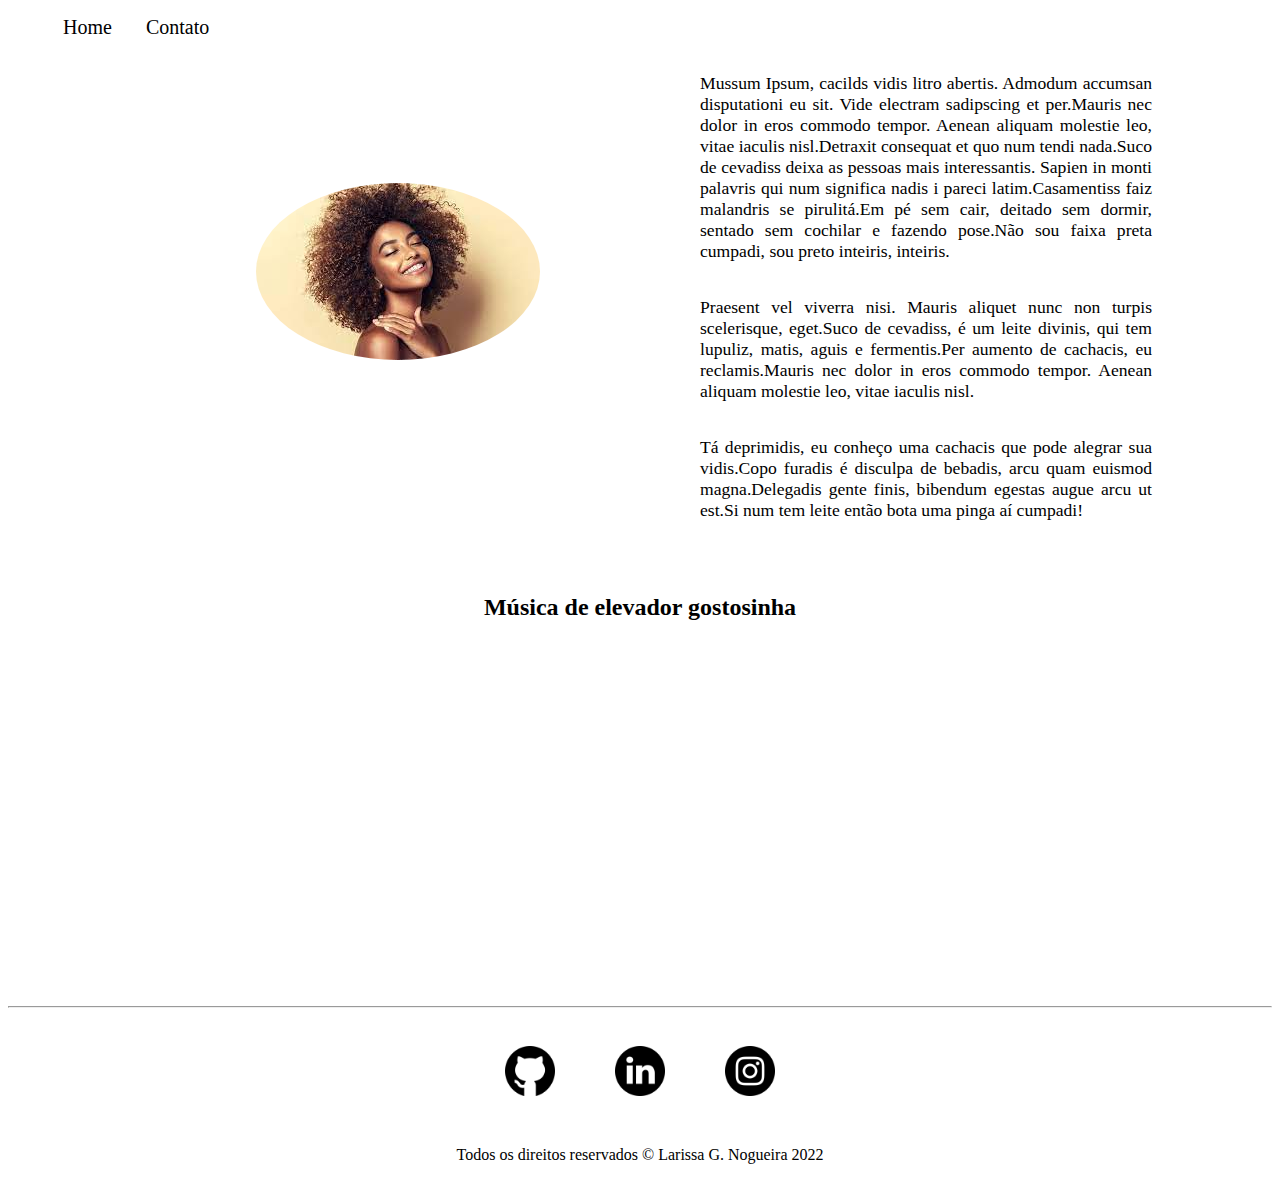
<file: index.html>
<!DOCTYPE html>
<html lang="pt-br">

<head>
    <meta charset="UTF-8">
    <meta http-equiv="X-UA-Compatible" content="IE=edge">
    <meta name="viewport" content="width=device-width, initial-scale=1.0">
    <title>Meu Perfil</title>
    <link rel="stylesheet" href="assets/css/style.css">
    

</head>

<body>
    <nav>
        <ul id="menu">
            <li>
                <a href="index.html">Home</a>
            </li>
            <li>
                <a href="contato.html">Contato</a>
            </li>
        </ul>
    </nav>
    <main>
        <section class="sobre">
            <div class="textos">
                <p class="justify">
                    Mussum Ipsum, cacilds vidis litro abertis. Admodum accumsan disputationi eu sit. Vide electram
                    sadipscing et per.Mauris nec dolor in eros commodo tempor. Aenean aliquam molestie leo, vitae
                    iaculis
                    nisl.Detraxit consequat et quo num tendi nada.Suco de cevadiss deixa as pessoas mais interessantis.
                    Sapien in monti palavris qui num significa nadis i pareci latim.Casamentiss faiz malandris se
                    pirulitá.Em pé sem cair, deitado sem dormir, sentado sem cochilar e fazendo pose.Não sou faixa preta
                    cumpadi, sou preto inteiris, inteiris.
                </p>

                <p class="justify">
                    Praesent vel viverra nisi. Mauris aliquet nunc non turpis scelerisque, eget.Suco de cevadiss, é um
                    leite
                    divinis, qui tem lupuliz, matis, aguis e fermentis.Per aumento de cachacis, eu reclamis.Mauris nec
                    dolor
                    in eros commodo tempor. Aenean aliquam molestie leo, vitae iaculis nisl.
                </p>

                <p class="justify">
                    Tá deprimidis, eu conheço uma cachacis que pode alegrar sua vidis.Copo furadis é disculpa de
                    bebadis,
                    arcu quam euismod magna.Delegadis gente finis, bibendum egestas augue arcu ut est.Si num tem leite
                    então
                    bota uma pinga aí cumpadi!
                </p>
            </div>

            <div>
                <img class="br-30 foto-home" src="assets/img/foto mulher.jpeg" alt="Foto da Home">
            </div>
        </section>

        <br><br>

        <h2 class="center">Música de elevador gostosinha</h2>

        <div class="container mb-50">
            <iframe width="560" height="315" src="https://www.youtube.com/embed/EtZ2m2Zm3vY"
                title="YouTube video player" frameborder="0"
                allow="accelerometer; autoplay; clipboard-write; encrypted-media; gyroscope; picture-in-picture"
                allowfullscreen></iframe>
        </div>
    </main>
    <hr>

    <footer>
        <div class="container-jc">
            <a href="https://github.com/nogueirarissa" target="_blank">
                <img class="tm-social p-30" src="assets/img/github.png" alt="Logo do Facebook">
            </a>

            <a href="https://www.linkedin.com/" target="_blank">
                <img class="tm-social p-30" src="assets/img/linkedin.png" alt="Logo do linkedin">
            </a>

            <a href="https://www.instagram.com/" target="_blank">
                <img class="tm-social p-30" src="assets/img/instagram.png" alt="Logo do instagram">
            </a>
        </div>

        <p class="center">
            Todos os direitos reservados &copy; Larissa G. Nogueira 2022
        </p>

    </footer>

    <script src="assets/script/script.js"></script>
</body>

</html>
</file>
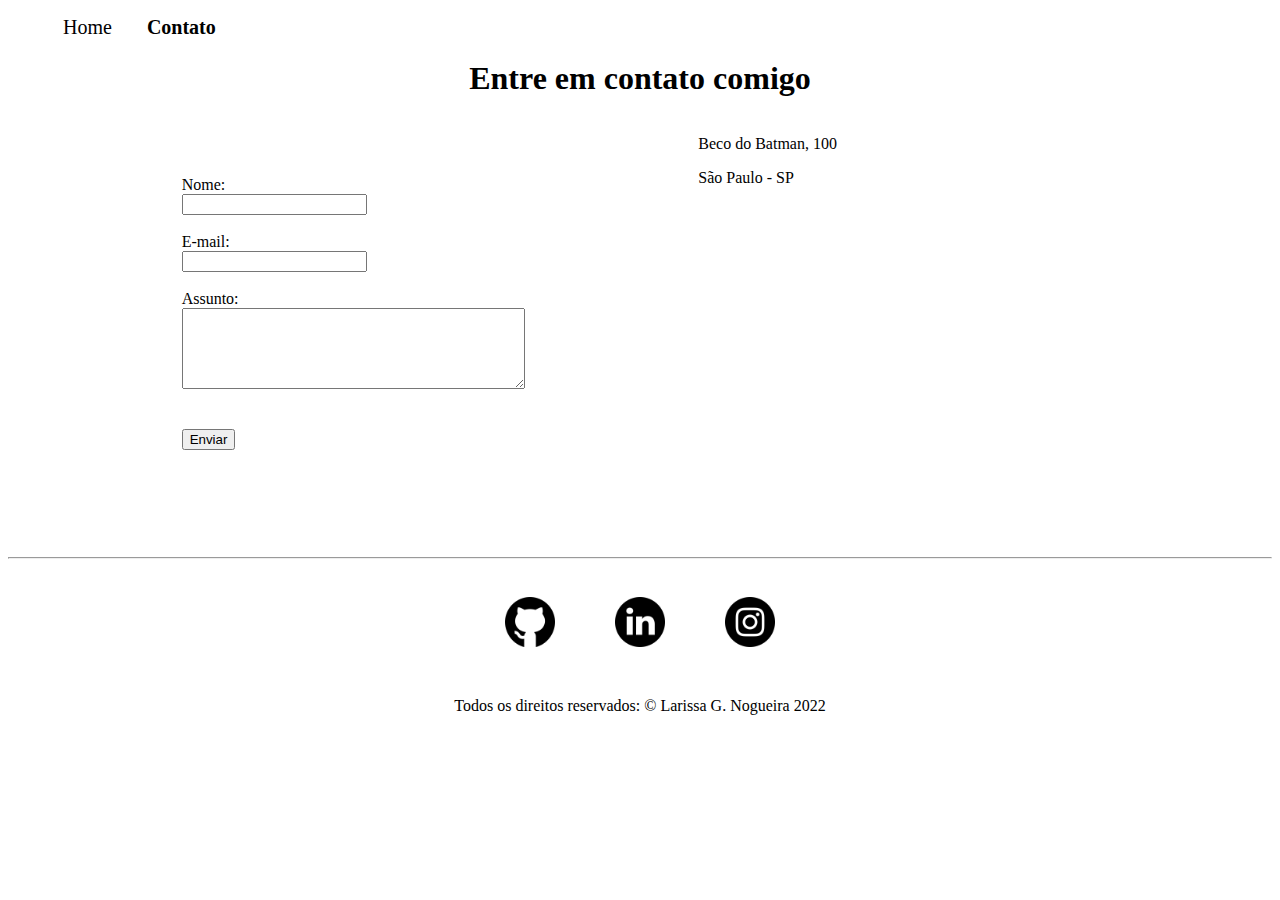
<file: contato.html>
<!DOCTYPE html>
<html lang="pt-br">

<head>
    <meta charset="UTF-8">
    <meta http-equiv="X-UA-Compatible" content="IE=edge">
    <meta name="viewport" content="width=device-width, initial-scale=1.0">
    <title>Contato</title>
    <link rel="stylesheet" href="assets/css/style.css">
</head>

<body>
    <nav>
        <ul id="menu">
            <li><a href="index.html"> Home </a></li>
            <li><a href="contato.html" class="active"> Contato </a></li>
        </ul>
    </nav>

    <h1 class="center">Entre em contato comigo</h1>

    <div class="container mb-50">
        <div>
            <form>
                <label for="nome">Nome:</label> <br>
                <input type="text" id="nome" onkeyup='validaNome()'>
                <div id='txtNome'></div>
                <br>
                <label for="email">E-mail:</label> <br>
                <input type="email" id="email" onkeyup='validaEmail()'>
                <div id='txtEmail'></div>
                <br>
                <label for="assunto">Assunto:</label> <br>
                <textarea name="assunto" id="assunto" cols="40" rows="5" onkeyup="validaAssunto()"></textarea>
                <div id='txtAssunto'></div>
                <br>
                <br>
                <button onclick="enviar()">Enviar</button>
            </form>
        </div>

        <div class="ml-50">

            <p>Beco do Batman, 100</p>
            <p>São Paulo - SP</p>

            <iframe
                src="https://www.google.com/maps/embed?pb=!1m18!1m12!1m3!1d3657.3296589798556!2d-46.686578999999995!3d-23.5566009!2m3!1f0!2f0!3f0!3m2!1i1024!2i768!4f13.1!3m3!1m2!1s0x94ce575858b6a5b9%3A0xc5b1a9636043ff22!2sBeco%20do%20Batman!5e0!3m2!1spt-BR!2sbr!4v1664915097726!5m2!1spt-BR!2sbr"
                width="400" height="300" style="border:0;" allowfullscreen="" loading="lazy"
                referrerpolicy="no-referrer-when-downgrade"></iframe>
        </div>
    </div>


    <hr>
    <footer>

        <div class="container-jc">
            <a href="https://github.com/nogueirarissa" target="_blank">
                <img class="tm-social p-30" src="assets/img/github.png" alt="Logo do Facebook">
            </a>

            <a href="https://www.linkedin.com/" target="_blank">
                <img class="tm-social p-30" src="assets/img/linkedin.png" alt="Logo do Linkedin">
            </a>

            <a href="https://www.instagram.com/" target="_blank">
                <img class="tm-social p-30" src="assets/img/instagram.png" alt="Logo do Intagram">
            </a>

        </div>

        <p class="center">
            Todos os direitos reservados: &copy Larissa G. Nogueira 2022
        </p>
    </footer>

    <script src="assets/script/script.js"></script>

</body>

</html>
</file>
<file: assets/css/style.css>
@import url('https://fonts.googleapis.com/css2?family=Alkalami&display=swap');

/*Estilos da página index.html*/
.center {
    text-align: center;
}

.justify {
    text-align: justify;
}

.container {
    display: flex;
    flex-flow: row;
    justify-content: space-evenly;
    align-items: center;
}

.container-jc {
    display: flex;
    flex-flow: row;
    justify-content: center;
    align-items: center;
}

.foto-home {
    padding: 10vw;
}

.sobre {
    display: flex;
    flex-direction: row-reverse;
    width: 80vw;
    /* tamanho fixo de largura, de 80 pedaços da viewport (area total do navegador) "a viewport sempre vai até o 100 */
    margin: 0 auto;
    /* 0 de margem para cima e para baixo, automatico para os lados... isso deixa o conteudo ao centro da tela */
    gap: 2rem;
}

.textos {
    color: var(--accent-color);
    display: flex;
    flex-direction: column;
    justify-content: center;
    width: 60%;
    font-size: 1.1rem;
    font-weight: 300;
    user-select: none;
    /* impedindo que o usuário possa selecionar o conteudo desse bloco */
}

.active {
    font-weight: 800;
}

#menu li {
    display: inline;
    padding: 15px;
}

#menu li a {
    text-decoration: none;
    color: black;
    font-size: 20px;
}

#menu li a:hover {
    color: grey;
}

/* ! estilização do cadastro */
.contato {
    display: flex;
    justify-content: center;
    align-items: center;
    gap: 2rem;
    min-height: 78vh;
    /* tamanho minimo da tela, mas pode crescer caso coloque mais conteudo... fiz isso pra poder jogar o footer mais pra baixo, pq o conteudo do contato é bem pequeno */
    width: 75%;
    margin: 0 auto;
}

.p-30 {
    padding: 30px;
}

.p-15 {
    padding: 15px;
}

.mb-50 {
    margin-bottom: 50px;
}

.ml-50px {
    margin-left: 50px;
}

.br-30 {
    border-radius: 50%;
}

.tm-social {
    width: 50px;
    height: 50px;
}

.formulario {
    width: 100%;
}

.endereco {
    font-family: 'ABeeZee', sans-serif;
    color: var(--dark-purple);
    font-size: 1.000rem;
}

.mapa {
    width: max(40vw, 500px);
    height: auto;
    aspect-ratio: 16/9;
}

/*Estilos da página contato.html*/
</file>
